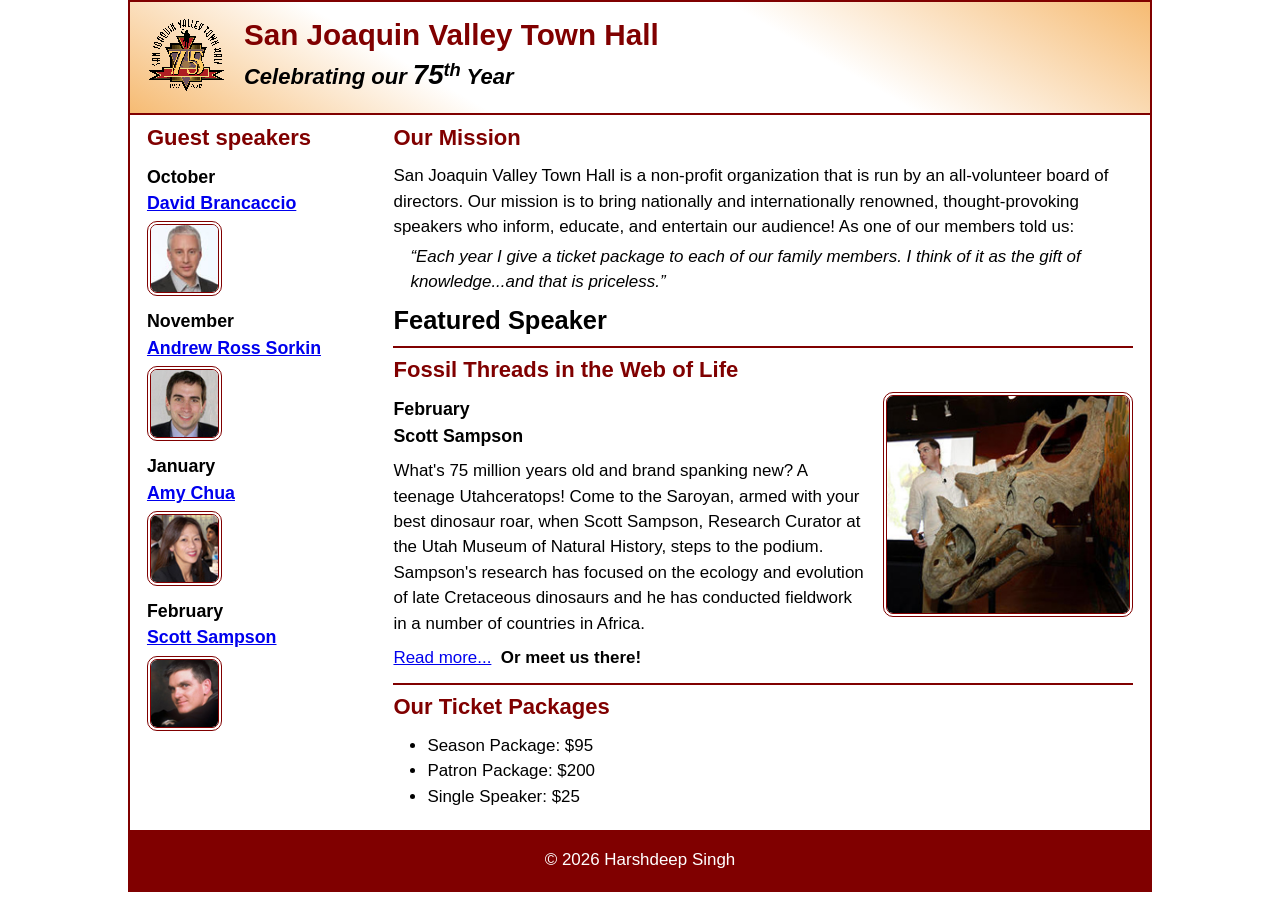
<file: index.html>
<!DOCTYPE html>
<html lang="en">

<head>
    <meta charset="utf-8">
    <title>San Joaquin Valley Town Hall</title>
    <meta name="viewport" content="width=device-width, initial-scale=1">
    <link rel="icon" href="images/favicon.ico">
    <link rel="stylesheet" href="styles/main.css">
</head>

<body>
    <header>
        <img src="images/town_hall_logo.gif" alt="Town Hall logo">
        <h2>San Joaquin Valley Town Hall</h2>
        <h3>Celebrating our <em class="large">75</em><sup>th</sup> Year</h3>
    </header>

    <main>
        <aside>
            <h2>Guest speakers</h2>

            <h3>October<br>
                <a href="speakers/brancaccio.html">David Brancaccio</a>
            </h3>
            <img src="images/brancaccio75.jpg" alt="David Brancaccio photo">

            <h3>November<br>
                <a href="speakers/sorkin.html">Andrew Ross Sorkin</a>
            </h3>
            <img src="images/sorkin75.jpg" alt="Andrew Ross Sorkin photo">

            <h3>January<br>
                <a href="speakers/chua.html">Amy Chua</a>
            </h3>
            <img src="images/chua75.jpg" alt="Amy Chua photo">

            <h3>February<br>
                <a href="speakers/sampson.html">Scott Sampson</a>
            </h3>
            <img src="images/sampson75.jpg" alt="Scott Sampson photo">
        </aside>

        <section>
            <h2>Our Mission</h2>

            <p>San Joaquin Valley Town Hall is a non-profit organization that is run by an
                all-volunteer board of directors. Our mission is to bring nationally and
                internationally renowned, thought-provoking speakers who inform, educate,
                and entertain our audience! As one of our members told us:</p>

            <blockquote>
                &ldquo;Each year I give a ticket package to each of our family members.
                I think of it as the gift of knowledge...and that is priceless.&rdquo;
            </blockquote>

            <h1>Featured Speaker</h1>

            <article class="featured">
                <h2>Fossil Threads in the Web of Life</h2>

                <img src="images/sampson_dinosaur.jpg"
                    alt="Scott Sampson with dinosaur">

                <h3>February<br>
                    Scott Sampson
                </h3>

                <p>What's 75 million years old and brand spanking new? A teenage Utahceratops!
                    Come to the Saroyan, armed with your best dinosaur roar, when Scott Sampson,
                    Research Curator at the Utah Museum of Natural History, steps to the podium.
                    Sampson's research has focused on the ecology and evolution of late
                    Cretaceous dinosaurs and he has conducted fieldwork in a number of
                    countries in Africa.</p>

                <p>
                    <a href="speakers/sampson.html">Read more...</a>
                    &nbsp;<b>Or meet us there!</b>
                </p>
            </article>

            <h2>Our Ticket Packages</h2>

            <ul>
                <li>Season Package: $95</li>
                <li>Patron Package: $200</li>
                <li>Single Speaker: $25</li>
            </ul>
        </section>
    </main>

    <footer>
        <p>&copy; 2026 Harshdeep Singh</p>
    </footer>
</body>

</html>
</file>
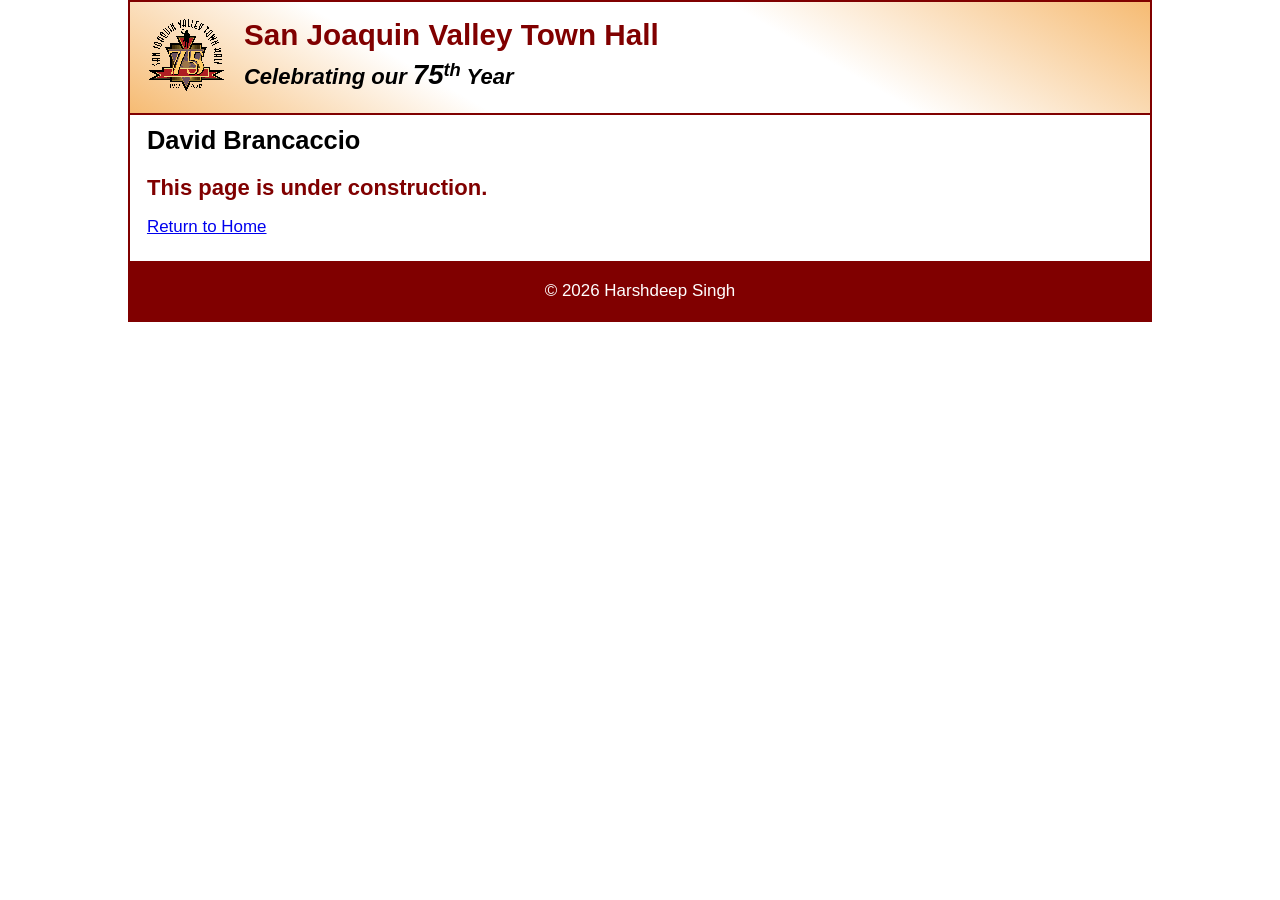
<file: speakers/brancaccio.html>
<!DOCTYPE html>
<html lang="en">

<head>
    <meta charset="utf-8">
    <title>San Joaquin Valley Town Hall</title>
    <meta name="viewport" content="width=device-width, initial-scale=1">
    <link rel="icon" href="../images/favicon.ico">
    <link rel="stylesheet" href="../styles/main.css">
</head>

<body>
    <header>
        <img src="../images/town_hall_logo.gif" alt="Town Hall logo">
        <h2>San Joaquin Valley Town Hall</h2>
        <h3>Celebrating our <em class="large">75</em><sup>th</sup> Year</h3>
    </header>

    <main>
        <section>
            <h1>David Brancaccio</h1>
            <h2>This page is under construction.</h2>
            <p><a href="../index.html">Return to Home</a></p>
        </section>
    </main>

    <footer>
        <p>&copy; 2026 Harshdeep Singh</p>
    </footer>
</body>

</html>
</file>
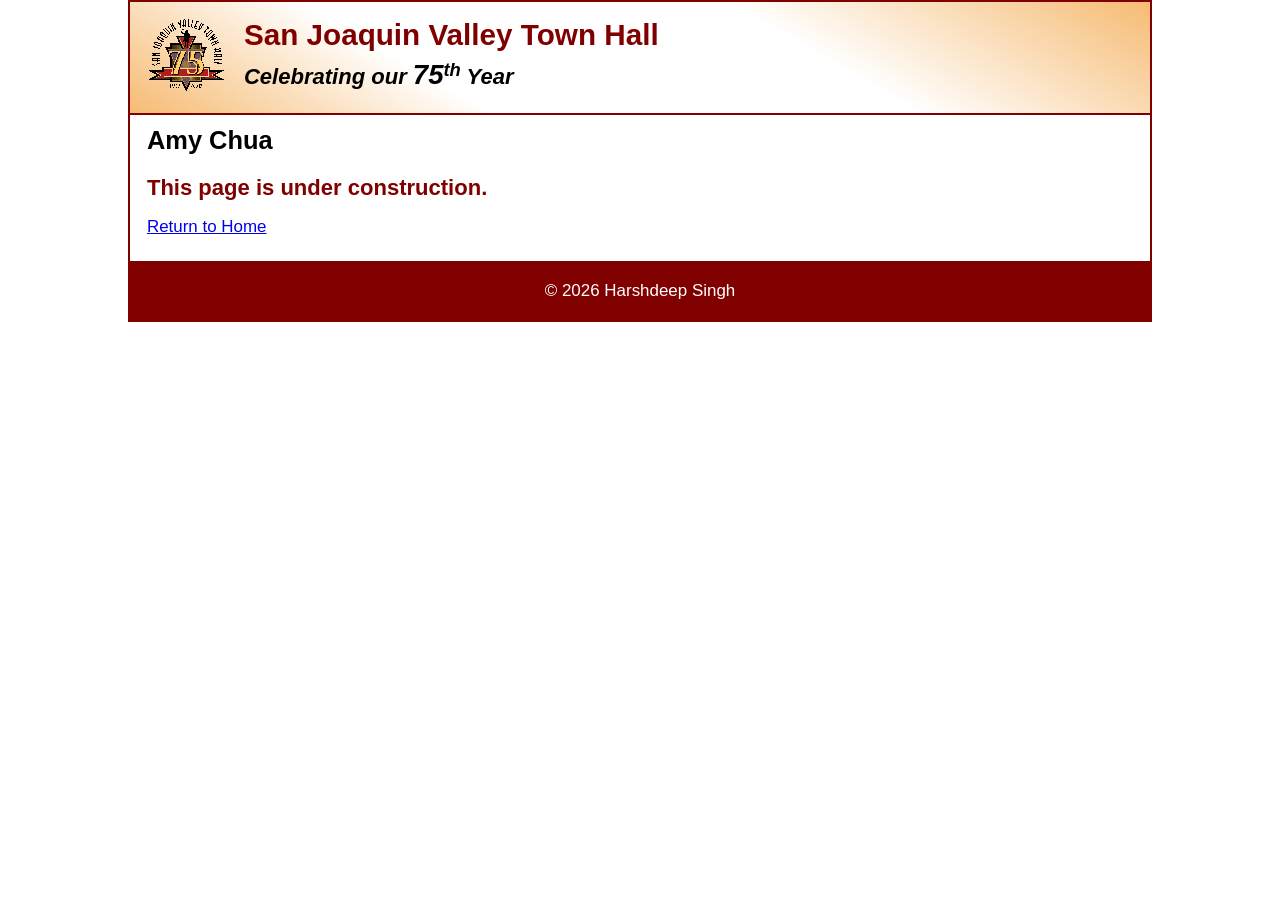
<file: speakers/chua.html>
<!DOCTYPE html>
<html lang="en">

<head>
    <meta charset="utf-8">
    <title>San Joaquin Valley Town Hall</title>
    <meta name="viewport" content="width=device-width, initial-scale=1">
    <link rel="icon" href="../images/favicon.ico">
    <link rel="stylesheet" href="../styles/main.css">
</head>

<body>
    <header>
        <img src="../images/town_hall_logo.gif" alt="Town Hall logo">
        <h2>San Joaquin Valley Town Hall</h2>
        <h3>Celebrating our <em class="large">75</em><sup>th</sup> Year</h3>
    </header>

    <main>
        <section>
            <h1>Amy Chua</h1>
            <h2>This page is under construction.</h2>
            <p><a href="../index.html">Return to Home</a></p>
        </section>
    </main>

    <footer>
        <p>&copy; 2026 Harshdeep Singh</p>
    </footer>
</body>

</html>
</file>
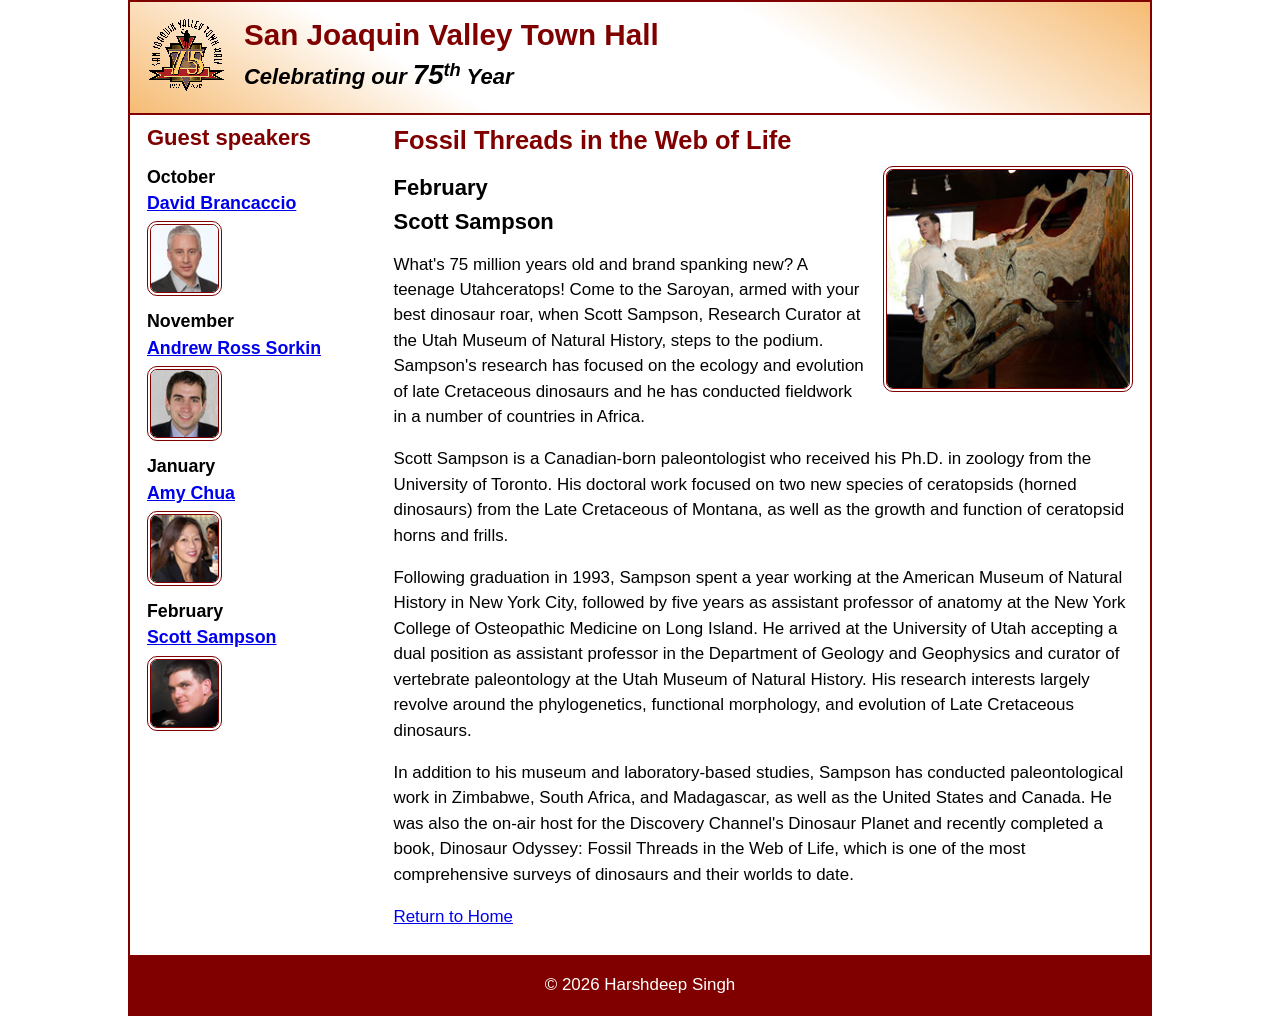
<file: speakers/sampson.html>
<!DOCTYPE html>
<html lang="en">

<head>
    <meta charset="utf-8">
    <title>San Joaquin Valley Town Hall</title>
    <meta name="viewport" content="width=device-width, initial-scale=1">
    <link rel="icon" href="../images/favicon.ico">
    <link rel="stylesheet" href="../styles/main.css">
</head>

<body>
    <header>
        <img src="../images/town_hall_logo.gif" alt="Town Hall logo">
        <h2>San Joaquin Valley Town Hall</h2>
        <h3>Celebrating our <em class="large">75</em><sup>th</sup> Year</h3>
    </header>

    <main>
        <aside>
            <h2>Guest speakers</h2>

            <h3>October<br>
                <a href="brancaccio.html">David Brancaccio</a>
            </h3>
            <img src="../images/brancaccio75.jpg" alt="David Brancaccio photo">

            <h3>November<br>
                <a href="sorkin.html">Andrew Ross Sorkin</a>
            </h3>
            <img src="../images/sorkin75.jpg" alt="Andrew Ross Sorkin photo">

            <h3>January<br>
                <a href="chua.html">Amy Chua</a>
            </h3>
            <img src="../images/chua75.jpg" alt="Amy Chua photo">

            <h3>February<br>
                <a href="sampson.html">Scott Sampson</a>
            </h3>
            <img src="../images/sampson75.jpg" alt="Scott Sampson photo">
        </aside>

        <section class="speaker">
            <h1>Fossil Threads in the Web of Life</h1>

            <article>
                <img src="../images/sampson_dinosaur.jpg"
                    alt="Scott Sampson with dinosaur">

                <h2>February<br>Scott Sampson</h2>

                <p>What's 75 million years old and brand spanking new? A teenage Utahceratops!
                    Come to the Saroyan, armed with your best dinosaur roar, when Scott Sampson,
                    Research Curator at the Utah Museum of Natural History, steps to the podium.
                    Sampson's research has focused on the ecology and evolution of late
                    Cretaceous dinosaurs and he has conducted fieldwork in a number of
                    countries in Africa.</p>

                <p>Scott Sampson is a Canadian-born paleontologist who received his Ph.D.
                    in zoology from the University of Toronto. His doctoral work focused on
                    two new species of ceratopsids (horned dinosaurs) from the Late Cretaceous
                    of Montana, as well as the growth and function of ceratopsid horns and frills.</p>

                <p>Following graduation in 1993, Sampson spent a year working at the
                    American Museum of Natural History in New York City, followed by five
                    years as assistant professor of anatomy at the New York College of
                    Osteopathic Medicine on Long Island. He arrived at the University of Utah
                    accepting a dual position as assistant professor in the Department of
                    Geology and Geophysics and curator of vertebrate paleontology at the
                    Utah Museum of Natural History. His research interests largely revolve
                    around the phylogenetics, functional morphology, and evolution of
                    Late Cretaceous dinosaurs.</p>

                <p>In addition to his museum and laboratory-based studies, Sampson has
                    conducted paleontological work in Zimbabwe, South Africa, and Madagascar,
                    as well as the United States and Canada. He was also the on-air host for
                    the Discovery Channel's Dinosaur Planet and recently completed a book,
                    Dinosaur Odyssey: Fossil Threads in the Web of Life, which is one of the
                    most comprehensive surveys of dinosaurs and their worlds to date.</p>

                <p><a href="../index.html">Return to Home</a></p>
            </article>
        </section>
    </main>

    <footer>
        <p>&copy; 2026 Harshdeep Singh</p>
    </footer>
</body>

</html>
</file>
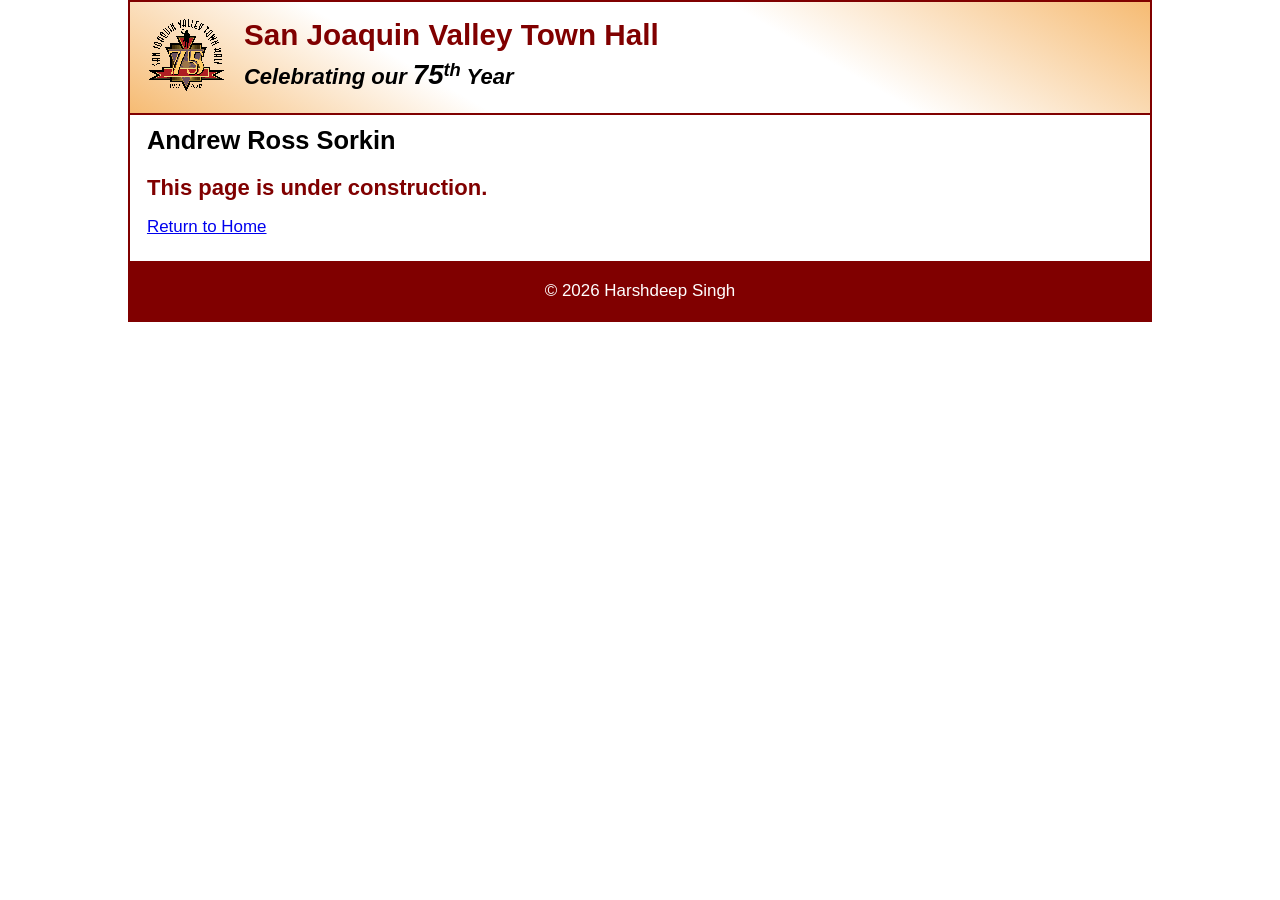
<file: speakers/sorkin.html>
<!DOCTYPE html>
<html lang="en">

<head>
    <meta charset="utf-8">
    <title>San Joaquin Valley Town Hall</title>
    <meta name="viewport" content="width=device-width, initial-scale=1">
    <link rel="icon" href="../images/favicon.ico">
    <link rel="stylesheet" href="../styles/main.css">
</head>

<body>
    <header>
        <img src="../images/town_hall_logo.gif" alt="Town Hall logo">
        <h2>San Joaquin Valley Town Hall</h2>
        <h3>Celebrating our <em class="large">75</em><sup>th</sup> Year</h3>
    </header>

    <main>
        <section>
            <h1>Andrew Ross Sorkin</h1>
            <h2>This page is under construction.</h2>
            <p><a href="../index.html">Return to Home</a></p>
        </section>
    </main>

    <footer>
        <p>&copy; 2026 Harshdeep Singh</p>
    </footer>
</body>

</html>
</file>
<file: styles/main.css>
/* custom property */
:root {
    --accent-color: #800000;
    --gradient-color: #f6bb73;
}

/* reset */
* {
    margin: 0;
    padding: 0;
    box-sizing: border-box;
}

/* default styles */
body {
    font-family: Arial, Helvetica, sans-serif;
    font-size: calc(90% + .2vw);
    line-height: 1.5;
    width: 80%;
    max-width: 1024px;
    margin: auto;
    border: 2px solid var(--accent-color);
}

a:hover, a:focus {
    font-style: italic;
    color: var(--accent-color);
}

h1, h2, h3, p, ul {
    padding: .25em 0;
}

h1 {
    font-size: 150%;
}

h2 {
    font-size: 130%;
    color: var(--accent-color);
}

h3 {
    font-size: 105%;
}

ul {
    margin-left: 2em;
}

/* the styles for the header */
header {
    line-height: 1.2;
    border-bottom: 2px solid var(--accent-color);
    background-image: linear-gradient(
        30deg, var(--gradient-color) 0%, white 30%, white 65%, var(--gradient-color) 100%
    );

    & h2 {
        font-size: 175%;
        padding: .5em 0 0 0;
    }

    & h3 {
        font-size: 130%;
        font-style: italic;
        padding-bottom: 1em;
    }

    & img {
        float: left;
        width: 100%;
        min-width: 40px;
        max-width: 80px;
        margin: .75em 1em;
    }
}

/* the styles for the main content */
main {
    display: flex;
    padding: 0 1em 1em;

    & blockquote {
        font-style: italic;
        padding-left: 1em;
    }

    & img {
        border: 4px double var(--accent-color);
        border-radius: 10px;
    }
}

/* sidebar */
aside {
    flex-basis: 25%;
    padding-right: 1em;

    & img {
        width: 100%;
        min-width: 40px;
        max-width: 75px;
    }
}

/* main section */
section {
    flex-basis: 75%;

    & img {
        float: right;
        width: 100%;
        min-width: 100px;
        max-width: 250px;
        margin-left: 1em;
        margin-bottom: .5em;
    }
}

/* featured speaker */
.featured {
    border-top: 2px solid var(--accent-color);
    border-bottom: 2px solid var(--accent-color);
    padding-bottom: .5em;
}

/* speaker page */
.speaker {
    & h1 {
        color: var(--accent-color);
    }

    & h2 {
        color: black;
    }

    & p {
        padding: .5em 0;
    }
}

/* the styles for the footer */
footer {
    background-color: var(--accent-color);

    & p {
        text-align: center;
        color: white;
        padding: 1em 0;
    }
}

/* CSS class */
.large {
    font-size: 125%;
}
</file>
